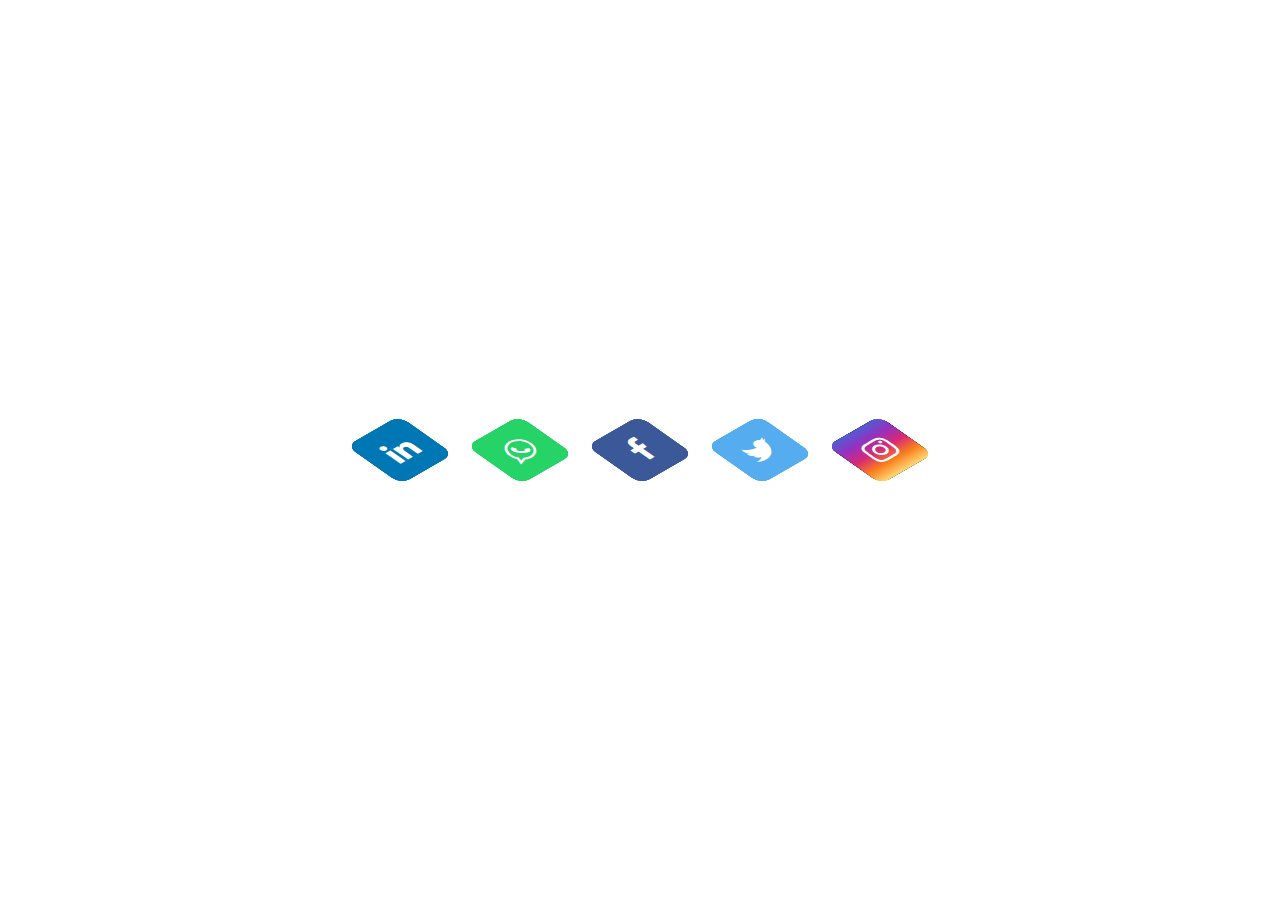
<file: Day01/index.html>
<!DOCTYPE html>
<html lang="en">
    <head>
        <meta charset="UTF-8">
        <meta name="viewport" content="width=device-width, initial-scale=1.0">
        <title>Day 01 | 30 Days of CSS</title>

        <link rel="shortcut icon" href="../Images/computer.png" type="image/x-icon">
        <link rel="stylesheet" href="https://stackpath.bootstrapcdn.com/font-awesome/4.7.0/css/font-awesome.min.css" integrity="sha384-wvfXpqpZZVQGK6TAh5PVlGOfQNHSoD2xbE+QkPxCAFlNEevoEH3Sl0sibVcOQVnN" crossorigin="anonymous">
        <link rel="stylesheet" href="http://fonts.googleapis.com/css?family=Open+Sans">
        <link rel="stylesheet" href="./style.css">
    </head>

    <body>
        <!-- Lista de Ícones -->
        <ul class="ul-icons">
            <li>
                <a href="https://linkedin.com/in/biancascunha" target="_blank">
                    <span></span>
                    <span></span>
                    <span></span>
                    <span></span>
                    <span class="fa fa-linkedin" aria-hidden="true"></span>
                </a>
            </li>
            <li>
                <a href="http://web.whatsapp.com" target="_blank">
                    <span></span>
                    <span></span>
                    <span></span>
                    <span></span>
                    <span class="fa fa-whatsapp" aria-hidden="true"></span>
                </a>
            </li>
            <li>
                <a href="https://facebook.com/biancascunha" target="_blank">
                    <span></span>
                    <span></span>
                    <span></span>
                    <span></span>
                    <span class="fa fa-facebook" aria-hidden="true"></span>
                </a>
            </li>
            <li>
                <a href="https://twitter.com/cunhasbia" target="_blank">
                    <span></span>
                    <span></span>
                    <span></span>
                    <span></span>
                    <span class="fa fa-twitter" aria-hidden="true"></span>
                </a>
            </li>
            <li>
                <a href="https://instagram.com/cunhasbia" target="_blank">
                    <span></span>
                    <span></span>
                    <span></span>
                    <span></span>
                    <span class="fa fa-instagram" aria-hidden="true"></span>
                </a>
            </li>
        </ul>
    </body>
</html>
</file>
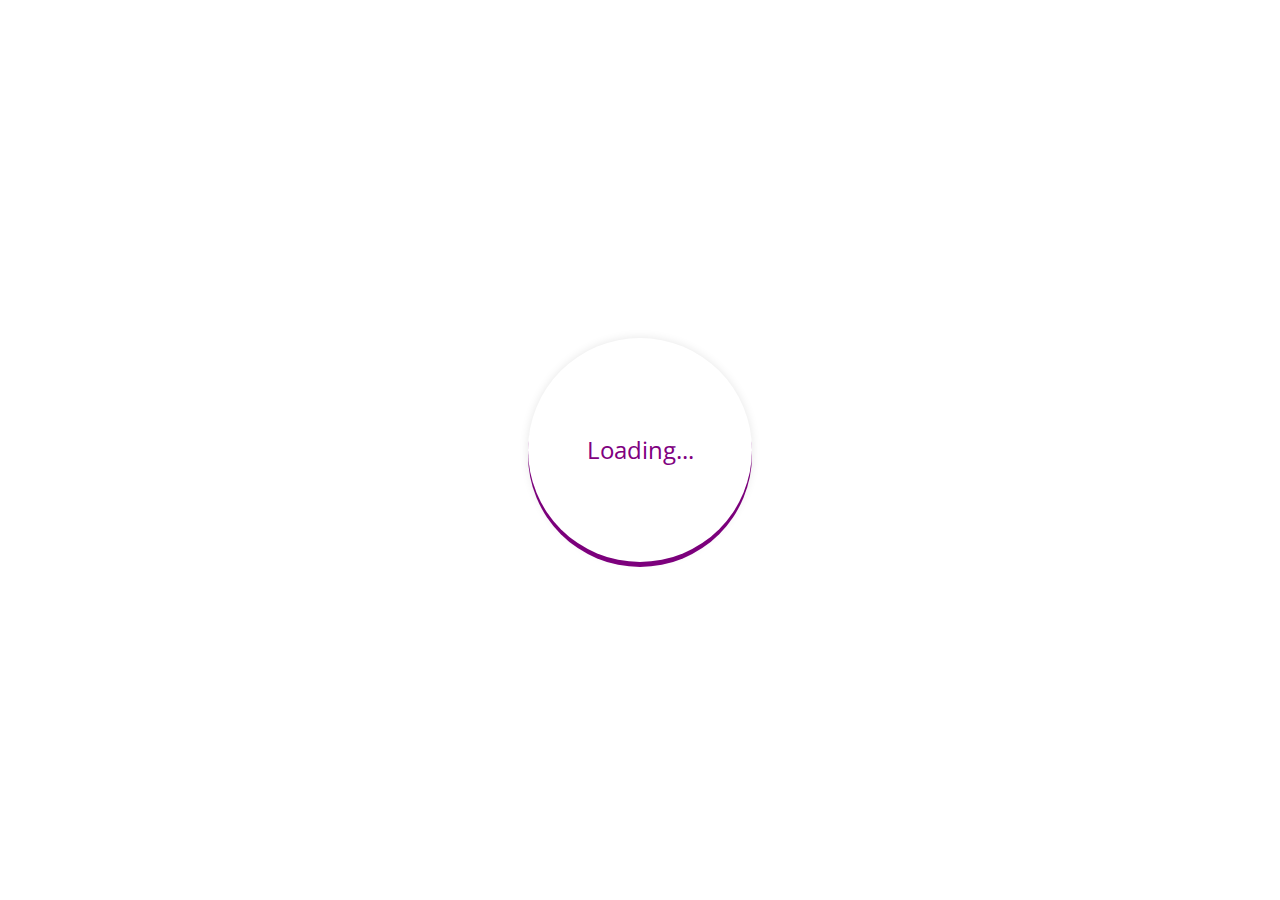
<file: Day02/index.html>
<!DOCTYPE html>
<html lang="en">
    <head>
        <meta charset="UTF-8">
        <meta name="viewport" content="width=device-width, initial-scale=1.0">
        <title>Day 02 | 30 Days of CSS</title>

        <link rel="shortcut icon" href="../Images/computer.png" type="image/x-icon">
        <link rel="stylesheet" href="http://fonts.googleapis.com/css?family=Open+Sans">
        <link rel="stylesheet" href="./style.css">
    </head>

    <body>
        <div id="container">
            <div class="text">Loading...</div>
            <div class="spinner"></div>
        </div>
    </body>
</html>
</file>
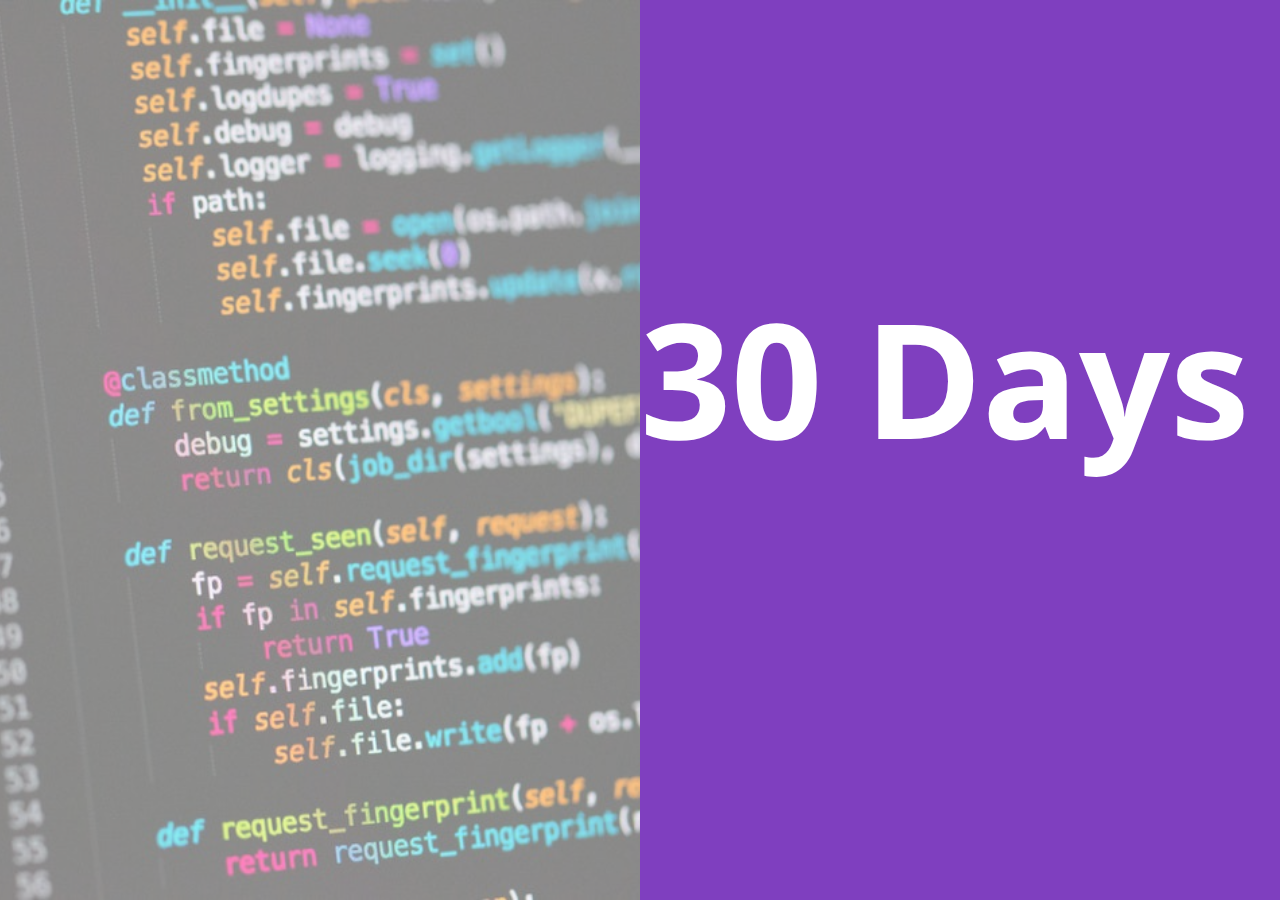
<file: Day03/index.html>
<!DOCTYPE html>
<html lang="en">
    <head>
        <meta charset="UTF-8">
        <meta name="viewport" content="width=device-width, initial-scale=1.0">
        <title>Day 03 | 30 Days of CSS</title>

        <link rel="shortcut icon" href="../Images/computer.png" type="image/x-icon">
        <link rel="stylesheet" href="http://fonts.googleapis.com/css?family=Open+Sans">
        <link rel="stylesheet" href="./style.css">
    </head>

    <body>
        <section class="slide-section">
            <div class="slide-container">
                <h1 class="slide-text">30 Days of CSS ❤</h1>
            </div>
            <div class="slide-container">
                <h1 class="slide-text">30 Days of CSS ❤</h1>
            </div>
        </section>
    </body>

</html>
</file>
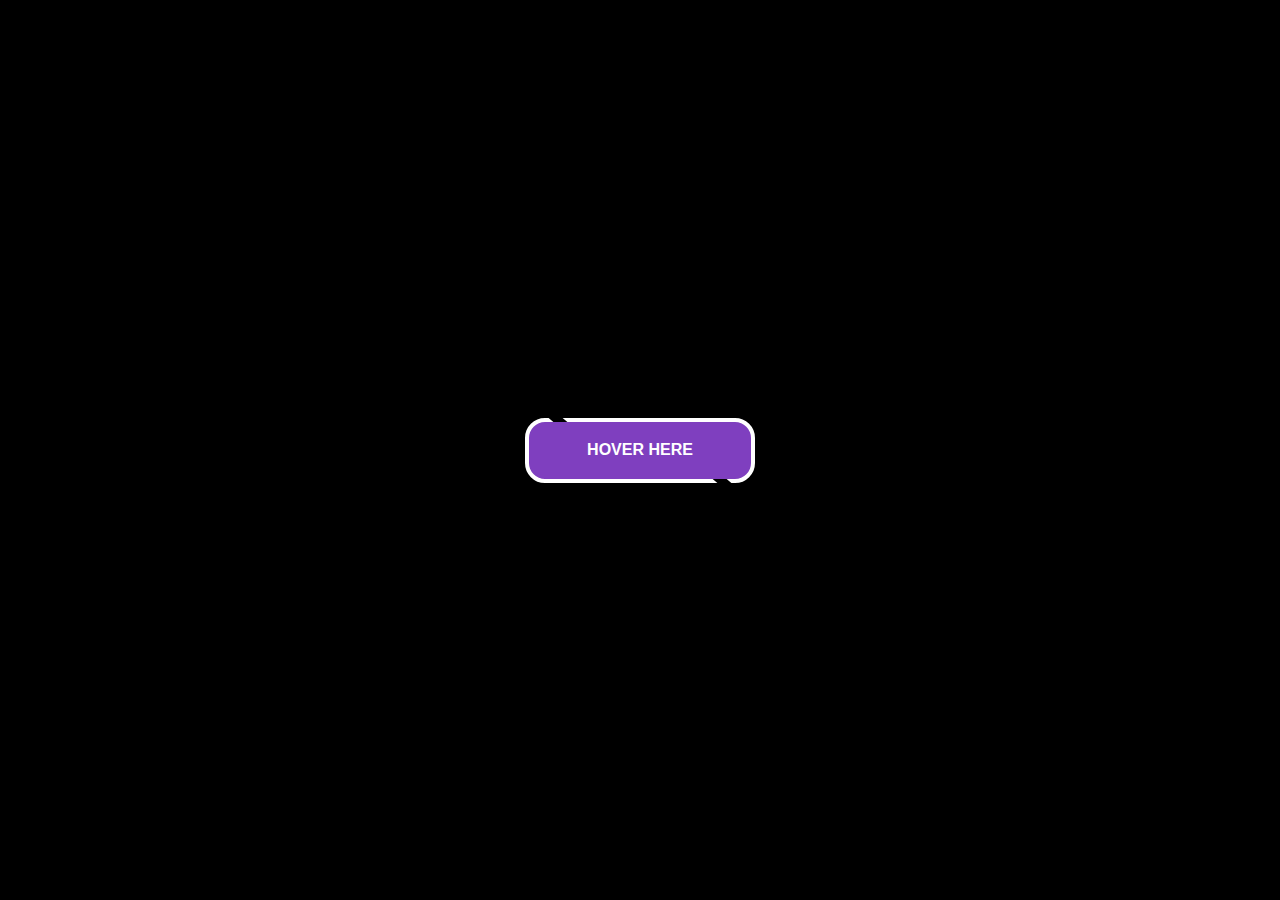
<file: Day04/index.html>
<!DOCTYPE html>
<html lang="en">
    <head>
        <meta charset="UTF-8">
        <meta name="viewport" content="width=device-width, initial-scale=1.0">
        <title>Day 04 | 30 Days of CSS</title>

        <link rel="shortcut icon" href="../Images/computer.png" type="image/x-icon">
        <link rel="stylesheet" href="http://fonts.googleapis.com/css?family=Open+Sans">
        <link rel="stylesheet" href="./style.css">
    </head>

    <body>
        <button class="button">hover here</button>
    </body>
</html>
</file>
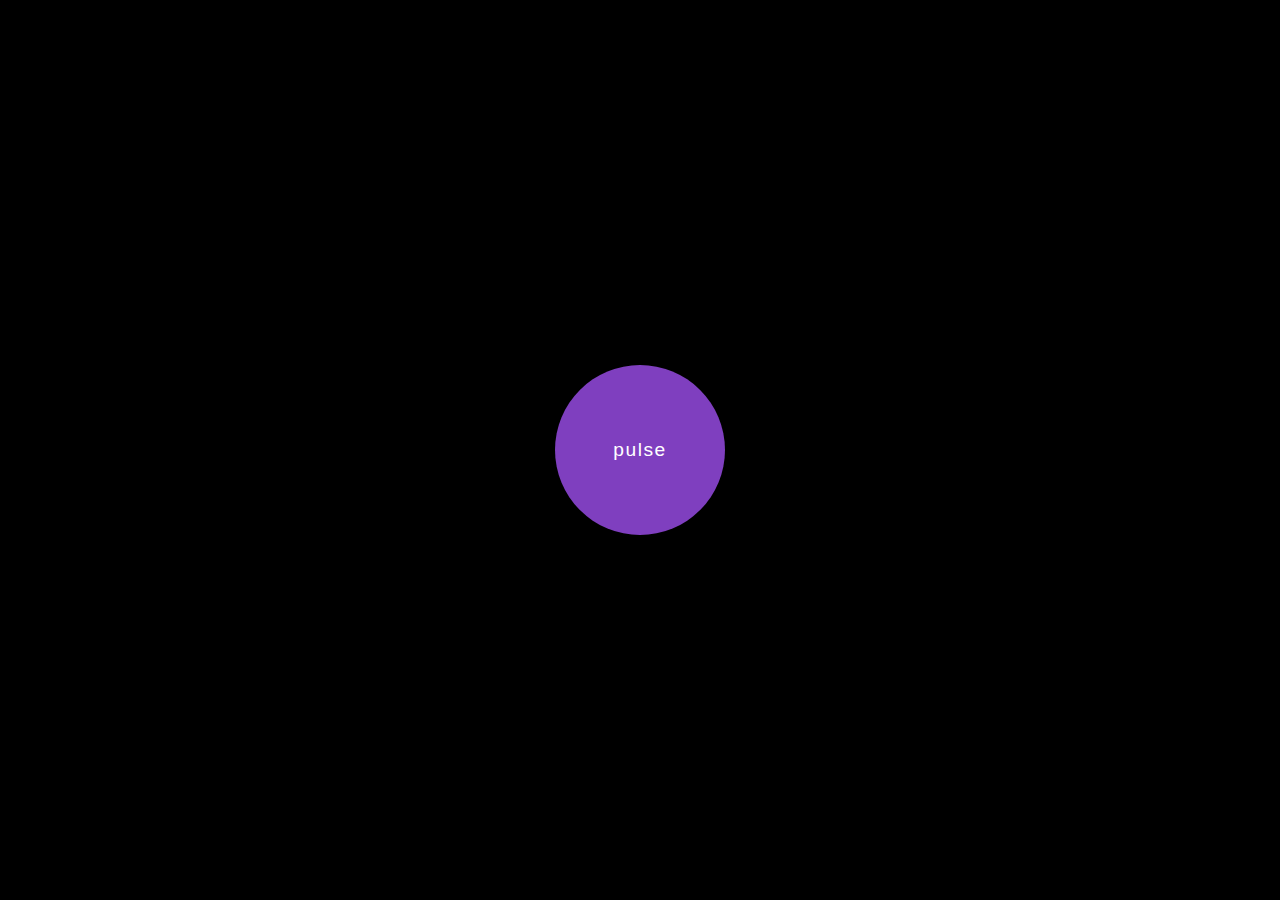
<file: Day05/index.html>
<!DOCTYPE html>
<html lang="en">
    <head>
        <meta charset="UTF-8">
        <meta name="viewport" content="width=device-width, initial-scale=1.0">
        <title>Day 05 | 30 Days of CSS</title>

        <link rel="shortcut icon" href="../Images/computer.png" type="image/x-icon">
        <link rel="stylesheet" href="http://fonts.googleapis.com/css?family=Open+Sans">
        <link rel="stylesheet" href="./style.css">
    </head>

    <body>
        <div class="container">
            <button class="pulse-button">pulse</button>
        </div>
    </body>
</html>
</file>
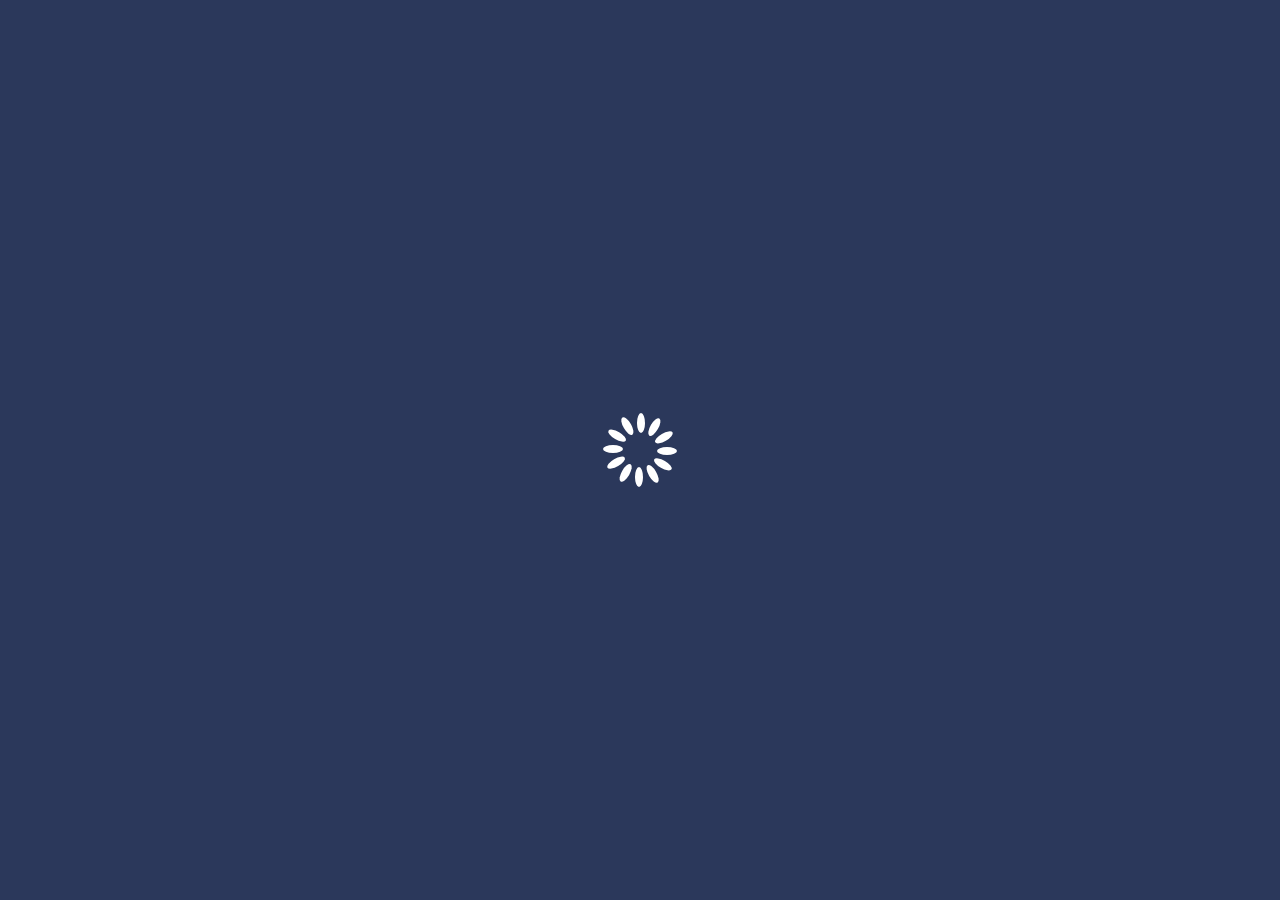
<file: Day07/index.html>
<!DOCTYPE html>
<html lang="en">
    <head>
        <meta charset="UTF-8">
        <meta name="viewport" content="width=device-width, initial-scale=1.0">
        <title>Day 07 | 30 Days of CSS</title>

        <link rel="shortcut icon" href="../Images/computer.png" type="image/x-icon">
        <link rel="stylesheet" href="./style.css">
    </head>

    <body>
        <div class="loader">
            <div></div>
            <div></div>
            <div></div>
            <div></div>
            <div></div>
            <div></div>
            <div></div>
            <div></div>
            <div></div>
            <div></div>
            <div></div>
            <div></div>
        </div>
    </body>
</html>
</file>
<file: Day01/style.css>
body {
    margin: 0;
    padding: 0;
    height: 100vh;
    display: flex;
    align-items: center;
    justify-content: center;
}

.ul-icons {
    margin: 0;
    padding: 0;
    position: relative;
    display: flex;
}

.ul-icons li {
    list-style: none;
    width: 60px;
    height: 60px;
    margin: 0 30px;
    transform: rotate(-30deg) skew(25deg);
    position: relative;
}

.ul-icons li span {
    top: 0;
    left: 0;
    width: 100%;
    height: 100%;
    background-color: #000;
    transition: .5s;
    color: #fff;
    font-size: 30px !important;
    display: flex !important;
    align-items: center;
    justify-content: center;
    position: absolute;
    border-radius: 10px;
}

.ul-icons li:hover span {
    box-shadow: -1px 1px 1px rgba(0,0,0,.1);
}

.ul-icons li:hover span:nth-child(5) {
    transform: translate(40px, -40px);
    opacity: 1;
}

.ul-icons li:hover span:nth-child(4) {
    transform: translate(30px, -30px);
    opacity: .8;
}

.ul-icons li:hover span:nth-child(3) {
    transform: translate(20px, -20px);
    opacity: .6;
}

.ul-icons li:hover span:nth-child(2) {
    transform: translate(10px, -10px);
    opacity: .4;
}

.ul-icons li:hover span:nth-child(1) {
    transform: translate(0,0);
    opacity: .2;
}

.ul-icons li:nth-child(1) span {
    background-color: #0077B5;
}

.ul-icons li:nth-child(2) span {
    background-color: #25D366;
}

.ul-icons li:nth-child(3) span {
    background-color: #3B5999;
}

.ul-icons li:nth-child(4) span {
    background-color: #55ACEE;
}

.ul-icons li:nth-child(5) span {
    background-image: linear-gradient(to top, #FED975 , #FA7F1E, #D72976, #9630BE, #4F5CD5);
}
</file>
<file: Day02/style.css>
body {
    margin: 0;
    padding: 0;
    font-family: 'Open Sans', arial, sans-serif;
}

#container {
    top: 50%;
    left: 50%;
    transform: translate(-50%, -50%);
    position: absolute;
}

.text, .spinner {
    width: 14rem;
    height: 14rem;
    border-radius: 50%;
    background: transparent;
}

.text {
    text-align: center;
    line-height: 14rem;
    font-size: 1.5rem;
    color: purple;
    box-shadow: 0 0 10px rgba(0,0,0,.1);
    position: absolute;
}

.spinner {
    box-shadow: 0 5px 0 purple;
    animation: spinner infinite .8s linear;
}

@keyframes spinner {
    0% {
        transform: rotate(0deg);
    }
    100% {
        transform: rotate(360deg);
    }
}
</file>
<file: Day03/style.css>
body {
    height: 100vh;
    width: 100vw;
    margin: 0;
    padding: 0;
    font-family: 'Open Sans', Arial, sans-serif;
}

.slide-section {
    height: 100%;
    width: 100%;
    display: flex;
}

.slide-container:nth-child(1) {
    width: 50%;
    overflow: hidden;
    background-image: url('./img/background.jfif');
    background-size: cover;
    background-position: center;
    opacity: .5;
    position: relative;
}

.slide-container:nth-child(1) .slide-text {
    -webkit-text-stroke: 1px;
    -webkit-text-fill-color: transparent;
    left: 100%;
}

.slide-container:nth-child(2) {
    width: 50%;
    overflow: hidden;
    background-color: #7F3FBF;
    position: relative;
}

.slide-text {
    font-size: 10rem;
    line-height: 60vh;
    color: white;
    white-space: nowrap;
    position: absolute;
    animation: slide 20s linear infinite;
}

@keyframes slide {
    from {
        transform: translateX(0);
    }

    to {
        transform: translateX(-100%);
    }
}
</file>
<file: Day04/style.css>
body {
    margin: 0;
    background-color: black;
    height: 100vh;
    font-family: 'Open Sans', Arial, Helvetica, sans-serif;
    display: flex;
    align-items: center;
    justify-content: center;
}

.button {
    width: 230px;
    height: 65px;
    border: 4px solid;
    border-radius: 20px;
    color: white;
    text-transform: uppercase;
    font-weight: bold;
    background-color: #7F3FBF;
    cursor: pointer;
    font-size: 1rem;
    position: relative;
}

.button::before, .button::after {
    width: 14px;
    height: 4px;
    background-color: black;
    transform: skewX(50deg);
    transition: .3s linear;
    content: "";
    position: absolute;
}

.button::before {
    top: -4px;
    left: 10%;
}

.button::after {
    bottom: -4px;
    right: 10%;
}

.button:hover {
    background: transparent;
}

.button:hover::before {
    left: 80%;
}

.button:hover::after {
    right: 80%;
}
</file>
<file: Day05/style.css>
body {
    margin: 0;
    padding: 0;
    font-family: 'Open Sans', Arial, Helvetica, sans-serif;
}

.container {
    height: 100vh;
    width: 100vw;
    background-color: black;
    display: flex;
    justify-content: center;
    align-items: center;
}

.pulse-button {
    height: 170px;
    width: 170px;
    outline: none;
    border: none;
    border-radius: 50%;
    font-size: 1.2rem;
    letter-spacing: 1.5px;
    color: white;
    background-color: #7F3FBF;
    box-shadow: rgba(127, 63, 191, .9);
    transform: scale(1);
    animation: pulse 2s infinite;
}

@keyframes pulse {
    0% {
        box-shadow: 0 0 0 0 rgba(127, 63, 191, 0.9);
        transform: scale(.95);
    }

    70% {
        box-shadow: 0 0 0 50px rgba(74, 219, 219, 0);
        transform: scale(1);
    }

    100% {
        box-shadow: 0 0 0 0 rgba(74, 219, 219, 0);
        transform: scale(.95);
    }
}
</file>
<file: Day07/style.css>
body {
  margin: 0;
  padding: 0;
  height: 100vh;
  background-color: #2B385B;
  display: flex;
  align-items: center;
  justify-content: center;
}

.loader {
  width: 5rem;
  height: 5rem;
  display: inline-block;
  position: relative;
}

.loader div {
  transform-origin: 2.5rem 2.5rem;
  animation: spinner 1.2s linear infinite;
}

.loader div:after {
  top: 0.2rem;
  left: 2.3rem;
  width: 0.5rem;
  height: 1.25rem;
  border-radius: 50%;
  background: white;
  content: "";
  display: block;
  position: absolute;
}

.loader div:nth-child(1) {
  transform: rotate(0deg);
  animation-delay: -1.1s;
}
.loader div:nth-child(2) {
  transform: rotate(30deg);
  animation-delay: -1s;
}
.loader div:nth-child(3) {
  transform: rotate(60deg);
  animation-delay: -0.9s;
}
.loader div:nth-child(4) {
  transform: rotate(90deg);
  animation-delay: -0.8s;
}
.loader div:nth-child(5) {
  transform: rotate(120deg);
  animation-delay: -0.7s;
}
.loader div:nth-child(6) {
  transform: rotate(150deg);
  animation-delay: -0.6s;
}
.loader div:nth-child(7) {
  transform: rotate(180deg);
  animation-delay: -0.5s;
}
.loader div:nth-child(8) {
  transform: rotate(210deg);
  animation-delay: -0.4s;
}
.loader div:nth-child(9) {
  transform: rotate(240deg);
  animation-delay: -0.3s;
}
.loader div:nth-child(10) {
  transform: rotate(270deg);
  animation-delay: -0.2s;
}
.loader div:nth-child(11) {
  transform: rotate(300deg);
  animation-delay: -0.1s;
}
.loader div:nth-child(12) {
  transform: rotate(330deg);
  animation-delay: 0s;
}

@keyframes spinner {
  0% {
    opacity: 1;
  }
  100% {
    opacity: 0;
  }
}
</file>
